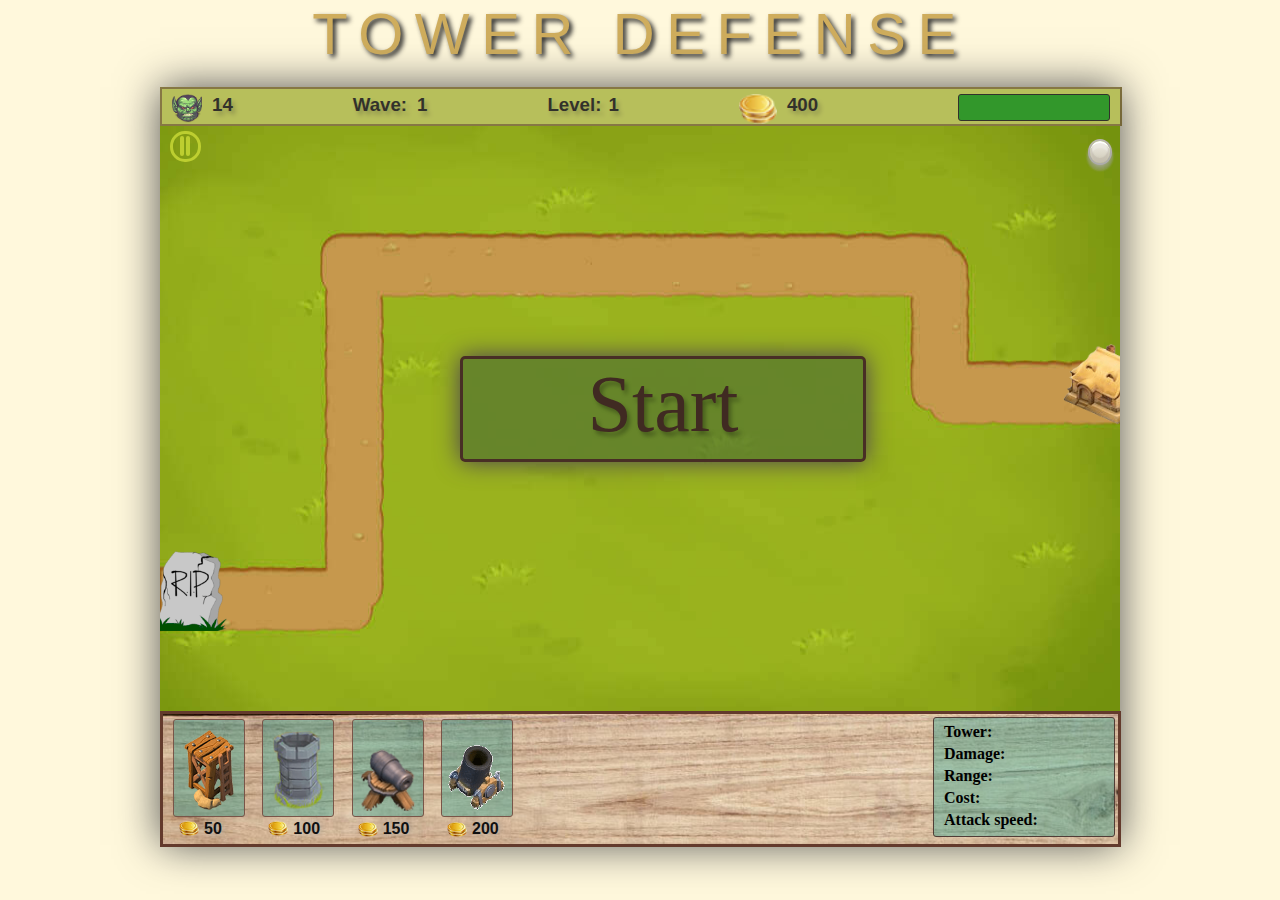
<file: game/index.html>
<!DOCTYPE html>
<html lang="en">
<head>
    <meta charset="UTF-8">
    <meta name="viewport" content="width=device-width, initial-scale=1.0">
    <meta http-equiv="X-UA-Compatible" content="ie=edge">
    <link rel="stylesheet" href="css/reset.css">
    <link rel="stylesheet" href="css/style.css">
    <!-- <link href="http://fonts.googleapis.com/css?family=Montserrat:400,700" rel="stylesheet" type="text/css">
    <link href="http://fonts.googleapis.com/css?family=Lato:300,400,300italic,400italic" rel="stylesheet" type="text/css"> -->
    <title>GAME</title>
</head>
<body>
    <h1>TOWER DEFENSE</h1>
    <div class="wrapper">
        <section class="topInfoPanel" id="topInfoPanelID">
            <div class="MonsterInfo" id="MonsterInfoID">
                <img src="img/MonsterHead2.png" alt="Killed enemies">
                <h3 id="leftEnemies">0</h3>
            </div>
            <div class="WaveInfo" id="WaveInfoID">
                <h3>Wave:</h3>
                <h3 id="wavesCount">1</h3>
            </div>
            <div id="LvlBlock">
                <h3>Level: </h3>
                <h3 id="lvlID"></h3>
            </div>
            <div id="gold">
                <img src="img/gold.png" alt="gold">
                <h3 id="goldCounter"></h3>
            </div>
            <div id="myProgress">
                <div id="myBar"></div>
            </div>
        </section>

        <section id="section">
            <canvas id='canvas'></canvas>
            <!-- изображения таверов которые не отобржаются. Отсюда мы бедем их по id -->
            <img class="hideImage" id="notShowImage1" src="img/tower11.png">
            <img class="hideImage" id="notShowImage2" src="img/tower.png">
            <img class="hideImage" id="notShowImage3" src="img/Cannon1.png">
            <img class="hideImage" id="notShowImage4" src="img/mortar1.png">
            <div class="grid" id="gridMap"></div>

            <div class="showGrid" id="showGrid">
                <div class="box" id='boxShowGrid'> <span></span> </div>
            </div>

            <div class="pause" id="pauseID">
                <div class='btnPause' id="btnPauseID">
                    <div></div>
                    <div></div>
                </div>
                <div class="btnPlay" id="btnPlayID">
                    <div id="triangle-right"></div>
                </div>
            </div>
            <h1 class="gameIsPausedText" id="gameIsPausedTextID">PAUSED</h1>
            <div class="btnStart" id="btnStartID">
                <p>Start</p>
            </div>
            <div class="btnLose" id="btnLose">
                <p>This time zombies won.
                <p>Click to try again.</p>
            </div>
            <div class="btnNext" id="btnNext">
                <p>Mission complete!</p>
                <p id="killedStat">Killed zombies: </p>
                <p id="passedStat">Missed zombies: </p>
                <p>Click anywhere for continue.</p>
            </div>

            <div class="upgrade_tower">
                <div class="slide_panel">
                    <div class="TowerContent" id="ourTowerID">
                    </div>
                    <div class="btnUpgrade" id="btnUpgradeID">
                        <h4 id="btnTextUpgrade">UPGRADE</h4>
                        <img src="img/gold.png" alt="gold">
                        <h4 id="costUpgrade"></h4>
                    </div>
                    <div class="TowerContent" id="upTowerID">
                    </div>
                </div>
            </div>
        </section>

        <div class="panelTowers">
            <article class="setTowers" id="setTowersID">
                <div class="towersIcon" id="firstTowerIcon" name="tower-icon">
                    <img src="img/tower11.png" id="towerId11" alt="Tower">
                    <div class="cost-tower">
                        <img src="img/gold.png" alt="gold">
                        <h4 id="cost-tower1">50</h4>
                    </div>
                </div>
                <div class="towersIcon" id="secondTowerIcon" name="tower-icon">
                    <img src="img/tower.png" alt="Brick Tower">
                    <div class="cost-tower">
                        <img src="img/gold.png" alt="gold">
                        <h4 id="cost-tower2">100</h4>
                    </div>
                </div>
                <div class="towersIcon" id="thirdTowerIcon" name="tower-icon">
                    <img src="img/Cannon1.png" id="upgradeTowerID" alt="Upgrade Brick Tower">
                    <div class="cost-tower">
                        <img src="img/gold.png" alt="gold">
                        <h4 id="cost-tower3">150</h4>
                    </div>
                </div>
                <div class="towersIcon" id="fourthTowerIcon" name="tower-icon">
                    <img src="img/mortar1.png" id="mortarTower" alt="Mortar">
                    <div class="cost-tower">
                        <img src="img/gold.png" alt="gold">
                        <h4 id="cost-tower4">200</h4>
                    </div>
                </div>
            </article>

            <article class="noMoneyText" id="noMoneyTextID">
                <p>You need more money!</p>
            </article>

            <article class='TowerInfo' id='TowerInfoID'>
                <h4 id="classTower">Tower: </h4>
                <h4 id="Damage">Damage: </h4>
                <h4 id="Range">Range: </h4>
                <h4 id="Cost">Cost: </h4>
                <h4 id="Speed">Attack speed: </h4>
            </article>
        </div>
    </div>


    <script src="https://code.jquery.com/jquery-3.2.1.min.js" integrity="sha256-hwg4gsxgFZhOsEEamdOYGBf13FyQuiTwlAQgxVSNgt4="
    crossorigin="anonymous"></script>
    <script src="js/init-map.js" charset="utf-8"></script>
    <script src="js/logic.js"></script>
    <script src="js/maps/level1.js"></script>
    <script src="js/maps/level2.js"></script>
    <script src="js/maps/level3.js"></script>
    <script src="js/maps/level4.js"></script>
    <script src="js/maps/level5.js"></script>
    <script src="js/rendering.js"></script>
    <script src="js/enemy.js"></script>
    <script src="js/towers.js" charset="utf-8"></script>
    <script src="js/bullets.js" charset="utf-8"></script>
    <script src="js/placing.js" charset="utf-8"></script>
    <script src="js/grid.js"></script>
    <script src="js/upgradeTower.js"></script>

    <script>
        let canvas = document.getElementById('canvas');
        canvas.width = 960;
        canvas.height = 585;
        map1();
        gridFunc();
        window.onload = function() {
            let btnStart = document.getElementById('btnStartID');
            btnStart.onclick = function() {
                $('#btnStartID').hide();
                start();
                timeId = setTimeout(mainLoopLogic, 1000/FPS);
            }
        };
    </script>
</body>
</html>
</file>
<file: game/css/style.css>
body {
    background-color: cornsilk;
}

section {
    width: 960px;
    height: 585px;
    margin: auto;
    position: relative;
    text-shadow: 3px 4px 4px rgba(0, 0, 0, 0.3);
}
h1 {
   font-family: 'Montserrat', sans-serif;
   font-weight: 500;
   text-align: center;
   letter-spacing: 0.2em;
   text-shadow: 3px 3px 5px #222222;
   font-size: 58px;
   color: #CFAD5D;
}

.wrapper{
    width: 960px;
    height: 758px;
    margin: auto;
    box-shadow: 0px 0px 40px 0px #515151;
    position: relative;
    top: 20px;
}

canvas{
    position: relative;
    z-index: 2;
}

div.panelTowers {
    width: 955px;
    height: 130px;
    border: 3px #633a2c solid;
    margin: auto;
    background-image: url('../img/panelTowers2.jpg');
    background-size: 100%;
    display: flex;
    justify-content: space-between;
    margin-bottom: 20px;
}
div.panelTowers .setTowers {
    margin-top: 5px;
    margin-left: 10px;
    width: 340px;
    display: flex;
    justify-content: space-between;
}

.towersIcon {
    z-index: 5;
    background-color: rgba(0, 150, 136, 0.32);
    text-align: center;
    height: 96px;
    width: 70px;
    border: 1px #795548 solid;
    border-radius: 3px;
    cursor: pointer;
}

.towersIcon:hover {
    box-shadow: 0px 0px 10px 0px #eeeeee;
}

#secondTowerIcon > img{
     height: 80px;
     margin-top: 10px;
}
#towerId11 {
    height: 80px;
    margin-top: 10px;
}
#upgradeTowerID {
    height: 80px;
    margin-top: 11px;
}
#mortarTower {
    margin-top: 3px;
}

.imgPanel {
    width: 200px;
}
.imgPanel img {
    width: 200px;
}
.TowerInfo {
    background-color: rgba(0, 150, 136, 0.317647);
    border: 1px rgb(80, 61, 54) solid;
    border-radius: 3px;
    height: 113px;
    width: 180px;
    margin: 3px;
    padding-top: 5px;
}
.TowerInfo > h4 {
    margin-left: 10px;
    margin-bottom: 4px;
}


.cell {
    width: 58px;
    border: 1px rgba(255, 255, 255, 0.54) solid;
    height: 43px;
    margin:0;
    z-index: 1;
}
.grid {
    margin-top: -595px;
    display: flex;
    justify-content: flex-start;
    flex-wrap: wrap;
    width: 960px;
    height: 585px;
    opacity: 1;
}
.hideImage {
    display: none;
}

#mapInfo {
    margin-right: 0px;
    border: 1px black solid;
    padding: 20px;
    height: 50px;
    width: 50px;
}
#gold {
    display: flex;
}
#hitPoint {
    margin-bottom: 20px;
    display: flex;
}
#goldCounter {
    margin-left: 10px;
    margin-right: 20px;
}
#LvlBlock {
    display: flex;
}
#lvlID {
    margin-left: 7px;
}

.cost-tower {
    margin-top: 2px;
    display: flex;
    padding-top: 5px;
    padding-left: 5px;
}
.cost-tower img {
    width: 20px;
    height: 15px;
    margin-right: 3px;
}
.cost-tower h4 {
    font-family: 'Arial';
    position: absolute;
    top: 733px;
    margin-left: 25px;
    color: #101010;
    text-shadow: 0px 0px 7px #aaaaaa;
}


section.topInfoPanel {
    font-family: 'Helvetica';
    font-weight: normal;
    height: 30px;
    width: 938px;
    background-color: rgb(166, 177, 60);
    opacity: 0.8;
    border: 2px rgba(58, 22, 11, 0.58) solid;
    margin: auto;
    display: flex;
    justify-content: space-between;
    padding: 5px 10px 0 10px;
}

.MonsterInfo {
    display: flex;
}
.MonsterInfo img {
    width: 30px;
    height: 30px;
}
.WaveInfo {
    display: flex;
}
.HitPoint {
    display: flex;
}
#hpCounter {
    margin-left: 10px;
}
#wavesCount {
    margin-left: 10px;
}
#leftEnemies {
    margin-left: 10px;
}

#myProgress {
    width: 150px;
    height: 25px;
    background-color: green;
    border: 1px black solid;
    border-radius: 3px;
}
#myProgress h4 {
    margin-top: 3px;
    text-align: center;
}
#myBar {
    width: 0%;
    height: 100%;
    background-color: gray;
}

.showGrid {
    position: absolute;
    top: 5px;
    right: 10px;
    z-index: 5;
}

.pause {
    height: 30px;
    width: 50px;
    margin-left: 10px;
    position: absolute;
    top: 5px;
    z-index: 5;
}

.box{
    width: 20px;
    height: 20px;
    border-top:2px solid #fff;
    border-radius:50%;
    margin:10px auto 50px;
    background-color:#EEEEEE;
    background: linear-gradient(#EDEAE1,#CDC8B5);
    text-align:center;
    box-shadow:
        0 5px 2px 3px rgba(158, 158, 158, 0.4),
        0 3px 5px #B7B6B6,
        0 0 0 2px #BBB7AE,
    inset 0 -3px 1px 2px rgba(186, 178, 165, 0.5),
    inset 0 3px 1px 2px rgba(246, 245, 241, 0.3);
    cursor:pointer;
    position:relative;
}
.box:active{
    width: 20px;
    height: 20px;
    border-radius: 50%;
    border-top: none;
    border: 2px solid #BAB7AE;
    background-color: #EEEEEE;
    text-align: center;
    position: relative;
    color: #BAB7AE;
    font-size: 64px;
    line-height: 100px;
    text-shadow:
        0 1px 1px white,
        0 1px 1px #BAB7AE;
    box-shadow:  0 0 0 0 #BBB7AE;
}


.btnStart {
    width: 400px;
    height: 100px;
    padding-top: 0px;
    background-color: rgba(84, 117, 46, 0.73);
    border: 3px #482e25 solid;
    border-radius: 5px;
    position: absolute;
    top: 230px;
    margin-left: 300px;
    z-index: 5;
    box-shadow: 0px 0px 25px 0px #483E52;
}

.btnStart:hover {
    cursor: pointer;
    box-shadow: 0px 0px 25px 0px;
}

.btnStart:active {
    margin-left: 305px;
    width: 390px;
    height: 95px;
    font-size: 95%;
}
.btnStart p {
    font-size: 500%;
    text-align: center;
    color: #402a22;
}

.btnLose {
    display: none;
    width: 100%;
    height: 100%;
    padding-top: 0px;
    background-color: rgba(84, 117, 46, 0.73);
    border-radius: 5px;
    position: absolute;
    top: 0px;
    z-index: 5;
    text-align: center;
}
.btnLose p {
    margin-top: 50px;
    font-size: 25px;
    color: white;
}

.btnLose:hover {
    cursor: pointer;
}

.btnNext, .btnNext {
    top: 0px;
    z-index: 5;
    width: 100%;
    height: 100%;
    display: none;
    padding-top: 0px;
    position: absolute;
    text-align: center;
    border-radius: 5px;
    letter-spacing: 0.2em;
    line-height: 31px;
    font-family: 'Lato', arial, sans-serif;
    background-color: rgba(84, 117, 46, 0.73);
    text-shadow: 0px 0px 10px #eeeeee;
}

.btnNext:hover {
    cursor: pointer;
}

.btnNext p:first-child {
    margin-top: 170px;
}

.btnNext p {
    margin-top: 15px;
    font-size: 25px;
    color: white;
}

.btnLose p:first-child {
    margin-top: 200px;
}

.noMoneyText {
    margin-top: 30px;
    display: none;
}
.noMoneyText p {
    margin-top: 15px;
    font-size: 150%;
    color: #444;
    font-weight: bold;
    font-family: 'Montserrat', sans-serif;
    letter-spacing: 0.15em;
}

.btnPause {
    width: 20px;
    height: 25px;
    border: 3px rgba(205, 220, 57, 0.78) solid;
    border-radius: 15px;
    display: flex;
    padding-left: 5px;
    cursor: pointer;
}
.btnPause div {
    width: 4px;
    height: 20px;
    margin-top: 2px;
    background-color: rgba(205, 220, 57, 0.78);
    margin-left: 2px;
    border-radius: 2px;
}

.btnPlay {
    width: 20px;
    height: 25px;
    border: 3px rgba(205, 220, 57, 0.78) solid;
    border-radius: 15px;
    padding-left: 5px;
    cursor: pointer;
    display: none;
}
#triangle-right {
	width: 0;
	height: 0;
	border-top: 10px solid transparent;
	border-left: 15px solid rgba(205, 220, 57, 0.78);
	border-bottom: 10px solid transparent;
    border-radius: 3px;
    margin: 2px 0 0 2px;
}

.gameIsPausedText {
    z-index: 6;
    display: none;
    display: none;
    position: absolute;
    top: 230px;
    left: 245px;
    font-size: 417%;
    color: #cccccc;
    letter-spacing: 0.7em;
    text-shadow: 3px 0px 10px #555555;
    z-index: 6;
}



/*************   UPGRADE PANEL TOWER  ***************/
.block_inset {
    position: absolute;
    top: 0px;
    left: 960px;
    width: 220px;
    height: 110%;
    overflow-x: hidden;
}

.inset_content {
    position: relative;
    margin: 0px;
    padding: 10px;
    width: 100%;
    height: 100%;
    color: #fff;
    background-color: rgba(155, 255, 40, 0.42);
    overflow-y: auto;
    border: 4px black solid;
}
.reltr {
    z-index: 2;
    left: 0px;
    width: 0px;
    height: 91%;
    position: absolute;
    background: #b5b5b5;
    top: 0;
}


.upgrade_tower {
    position: absolute;
    left: 0px;
    top: 35px;
    width: 200px;
    overflow: hidden;
    z-index: 10;
    pointer-events: none;
}
.slide_panel {
    margin-left: -201px;
    padding: 5px;
    padding-right: 8px;
    width: 160px;
    height: 420px;
    position: relative;
    top: 0;
    left: 0;
    border: 2px solid black;
    background-color: rgba(90, 128, 47, 0.83);
    display: flex;
    flex-wrap: wrap;
    border-radius: 2px;
}
.slide_panel p.open {
    padding: 3px 5px;
    position: absolute;
    top: 10px;
    left: 200px;
    border: 1px solid black;
    cursor: pointer;
}

.TowerContent {
    border: 2px solid black;
    height: 175px;
    width: 100%;
    position: relative;
    border-radius: 3px;
    background-color: rgba(255, 238, 92, 0.51);
}
.TowerContent h3 {
    margin: 80px 0 0 35px;
}
.TowerContent h4 {
    margin-left: 6px;
}
.TowerContent img {
    margin-left: 40px;
    width: 60px;
    height: 90px;
}
.btnUpgrade {
    display: flex;
    font-family: cursive;
    margin-left: 10px;
    margin-top: 10px;
    margin-bottom: 10px;
    width: 125px;
    height: 23px;
    border: 2px solid black;
    border-radius: 4px;
    padding: 6px;
    cursor: pointer;
    background-color: rgba(76, 175, 80, 0.97);
}
.btnUpgrade h4 {
    margin-bottom: 10px;
}
.btnUpgrade img {
    width: 18px;
    height: 18px;
    margin-left: 5px;
    margin-top: 2px;
}
.btnUpgrade:active {
    margin-top: 13px;
}
</file>
